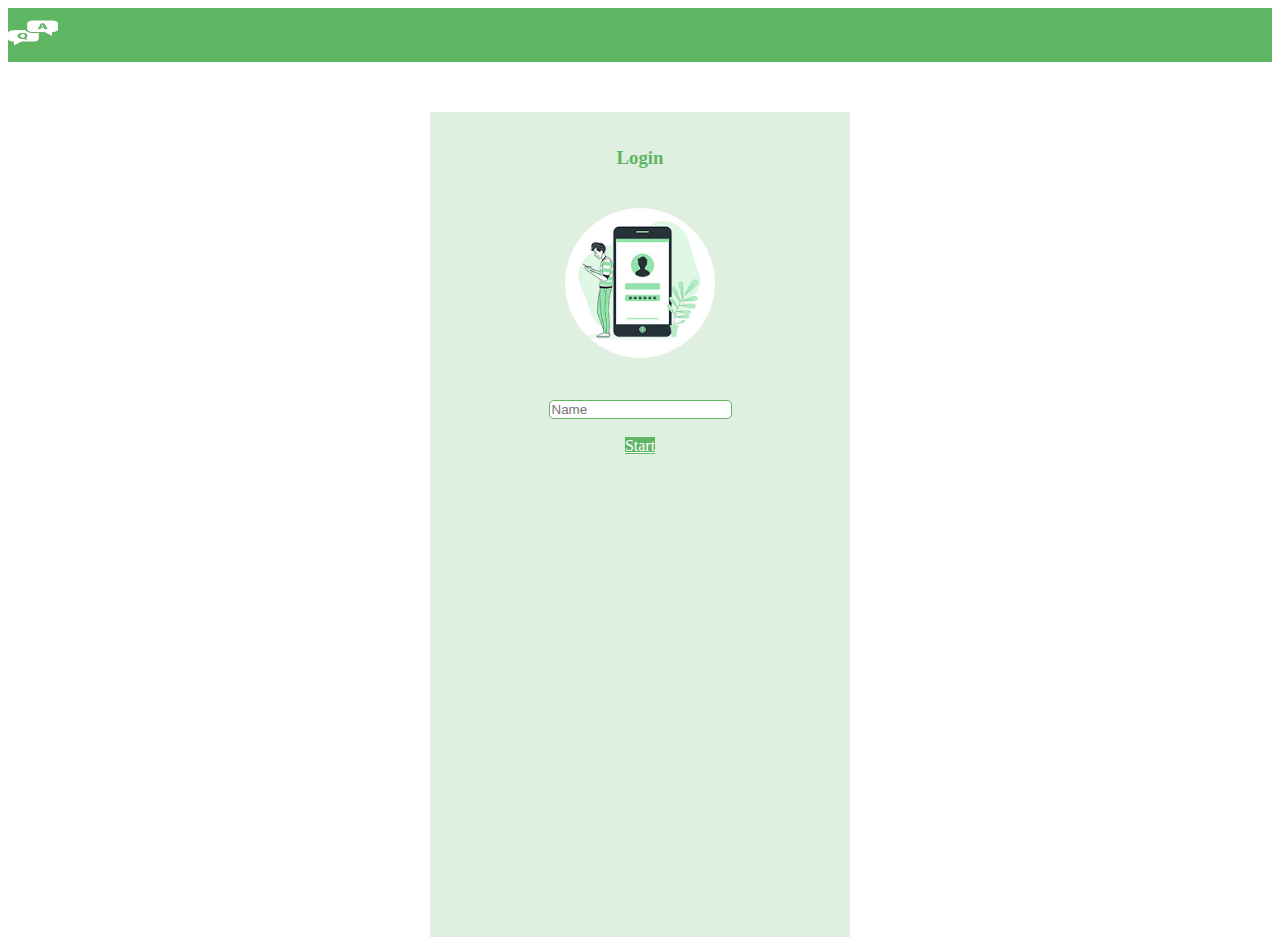
<file: index.html>
<!DOCTYPE html>
<html lang="en">

<head>
    <meta charset="UTF-8">
    <meta name="viewport" content="width=device-width, initial-scale=1.0">
    <title>Question Application</title>
    <link href="https://cdn.jsdelivr.net/npm/bootstrap@5.3.8/dist/css/bootstrap.min.css" rel="stylesheet"
        integrity="sha384-sRIl4kxILFvY47J16cr9ZwB07vP4J8+LH7qKQnuqkuIAvNWLzeN8tE5YBujZqJLB" crossorigin="anonymous">
</head>

<body>
    <nav class="navbar" style="background-color: #5EB562;">
        <div class="container">
            <a class="navbar-brand" href="#">
                <img src="./assets/FAQ.png" alt="FAQ" width="50" height="50">
            </a>
        </div>
    </nav>

    <div class="card-body" style="background-color: #5EB56233; width: 25vw; margin: auto; margin-top: 50px; padding: 75px 50px; text-align: center; align-items: center; height: 75vh; justify-content: center;">
        <h3 class="card-title" style="color: #5EB562; margin-top: -40px;">Login</h3>
        <img src="./assets/Ellipse 5.png" alt="login image" width="150" height="150" style="margin: 20px 0; border-radius: 150px;">
        <br><br>
        <input type="text" class="form-control" id="yourNameInputId" placeholder="Name" aria-label="Username" aria-describedby="addon-wrapping" style="border: 1px solid #5EB562; border-radius: 5px;">
        <br><br>
        <a href="./index2.html" class="btn btn-primary" id="yourFormId" style="background-color: #5EB562; color: white; width: 150px; border: none;">Start</a>
    </div>

    <script>
        document.getElementById('yourFormId').addEventListener('click', function(e) {
            e.preventDefault();
            const name = document.getElementById('yourNameInputId').value;
            localStorage.setItem('username', name);
            window.location.href = 'index2.html';
        });
    </script>

    <script src="https://cdn.jsdelivr.net/npm/bootstrap@5.3.8/dist/js/bootstrap.bundle.min.js"
        integrity="sha384-FKyoEForCGlyvwx9Hj09JcYn3nv7wiPVlz7YYwJrWVcXK/BmnVDxM+D2scQbITxI"
        crossorigin="anonymous"></script>
    <script src="./index.js"></script>
</body>

</html>
</file>
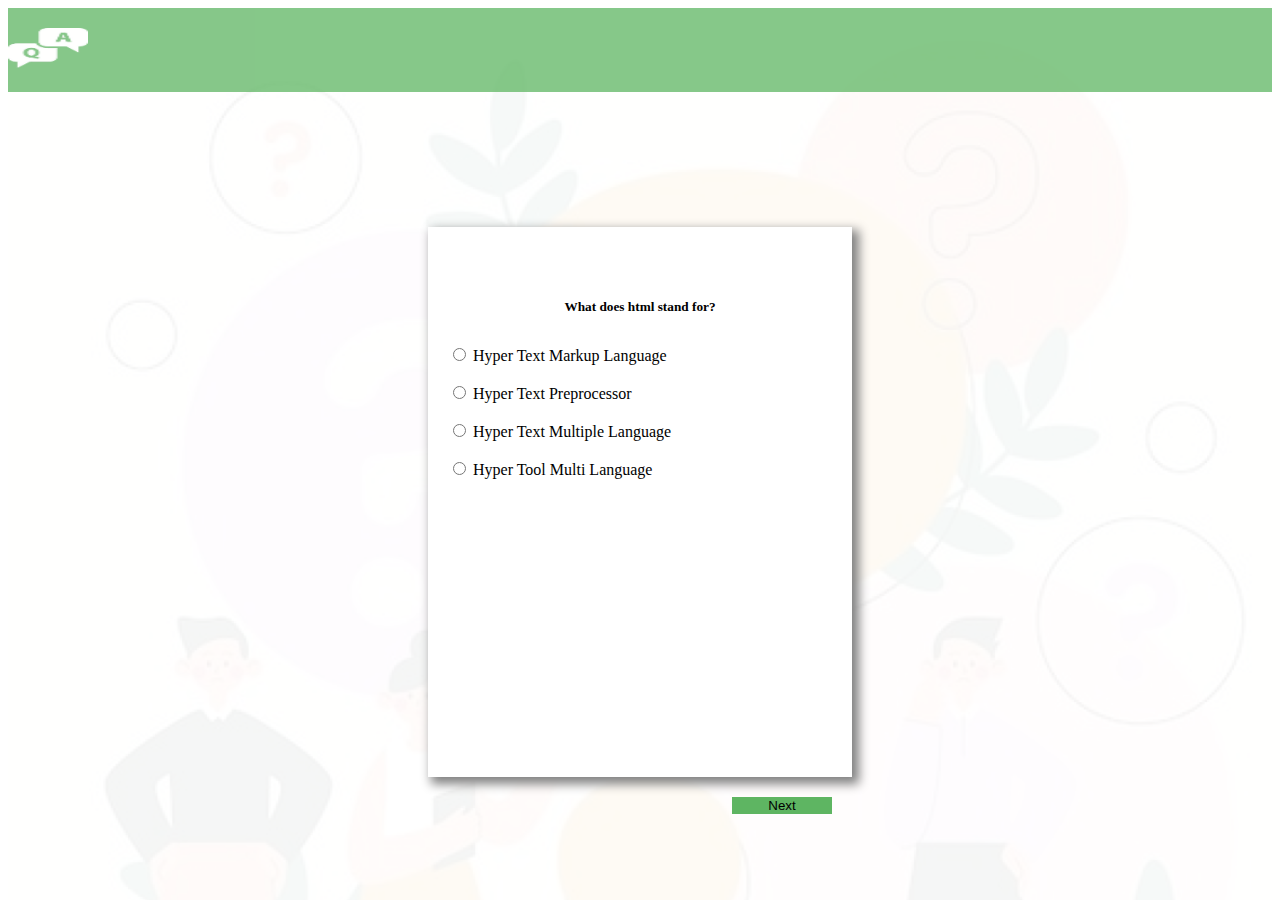
<file: index2.html>
<!DOCTYPE html>
<html lang="en">

<head>
    <meta charset="UTF-8">
    <meta name="viewport" content="width=device-width, initial-scale=1.0">
    <title>Quiz App</title>
    <link href="https://cdn.jsdelivr.net/npm/bootstrap@5.3.8/dist/css/bootstrap.min.css" rel="stylesheet"
        integrity="sha384-sRIl4kxILFvY47J16cr9ZwB07vP4J8+LH7qKQnuqkuIAvNWLzeN8tE5YBujZqJLB" crossorigin="anonymous">
    <link rel="stylesheet" href="./index2.css">
</head>

<body>
    <nav class="navbar" style="background-color: #5EB562; opacity: 75%;">
        <div class="container">
            <a class="navbar-brand" href="#">
                <img src="./assets/FAQ.png" alt="FAQ" width="80" height="80">
            </a>
        </div>
    </nav>
    <img src="./assets/1 1.png"
        style="position: absolute; top: 0; width: 100vw; background-size: cover; background-repeat: no-repeat; height: 100vh; object-fit: cover; opacity: 25%; margin: 0; padding: 0; z-index: -1;"
        alt="bg-image">

    <div class="card"
        style="width: 30vw; height: 50vh; background-color: white; box-shadow: 5px 5px 10px 2px grey; justify-content: center; align-items: center; text-align: center; margin: auto; margin-top: 15vh; padding: 50px 20px;">
        <div class="card-body">
            <h5 class="card-title">What does html stand for?</h5>
            <div justify-content="start" style="text-align: start; margin-top: 30px;">
                <div class="form-check">
                    <input class="form-check-input" type="radio" name="radioDefault" id="radioDefault1">
                    <label class="form-check-label" for="radioDefault1">
                        Hyper Text Markup Language
                    </label>
                </div>
                <br>
                <div class="form-check">
                    <input class="form-check-input" type="radio" name="radioDefault" id="radioDefault2">
                    <label class="form-check-label" for="radioDefault2">
                        Hyper Text Preprocessor
                    </label>
                </div>
                <br>
                <div class="form-check">
                    <input class="form-check-input" type="radio" name="radioDefault" id="radioDefault2">
                    <label class="form-check-label" for="radioDefault2">
                        Hyper Text Multiple Language
                    </label>
                </div>
                <br>
                <div class="form-check">
                    <input class="form-check-input" type="radio" name="radioDefault" id="radioDefault2">
                    <label class="form-check-label" for="radioDefault2">
                        Hyper Tool Multi Language
                    </label>
                </div>
            </div>
        </div>
    </div>
    <div style="width: 30vw; margin: auto; margin-top: 20px;">
        <button class="btn btn-success" type="button" style="width: 100px; float: right; background-color: #5EB562; border: none;">Next</button>
    </div>


    <script src="https://cdn.jsdelivr.net/npm/bootstrap@5.3.8/dist/js/bootstrap.bundle.min.js"
        integrity="sha384-FKyoEForCGlyvwx9Hj09JcYn3nv7wiPVlz7YYwJrWVcXK/BmnVDxM+D2scQbITxI"
        crossorigin="anonymous"></script>
        <script src="./index.js"></script>
</body>

</html>
</file>
<file: index2.css>
.form-check-input {
    border-color: #5EB562;
}

.form-check-input:checked {
    background-color: #5EB562;
    border-color: #5EB562;
}

.form-check-input:focus {
    box-shadow: 0 0 0 0.2rem rgba(94, 181, 98, 0.25);
    border-color: #5EB562;
}
</file>
